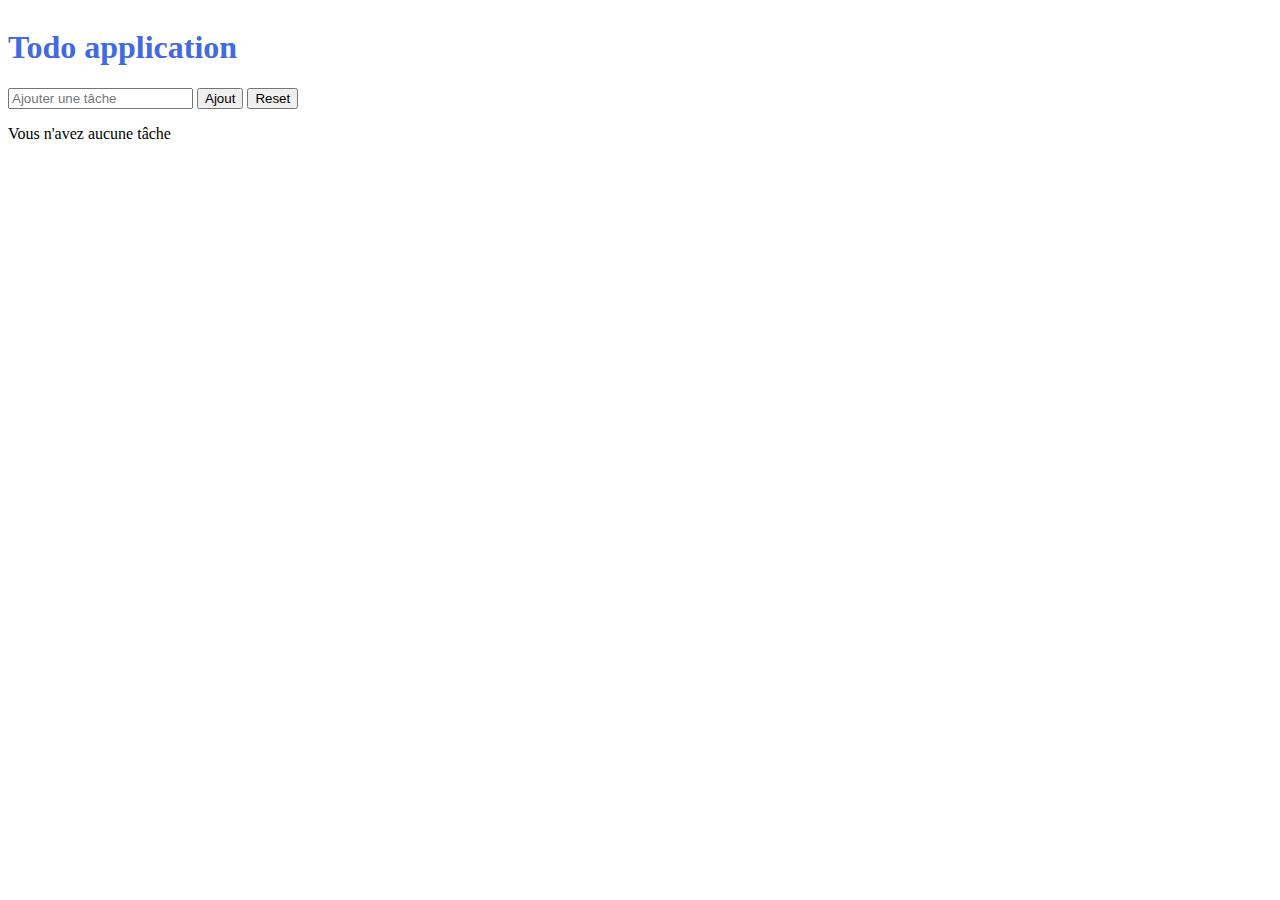
<file: todo/todo/index.html>
<!doctype html>
<html class="no-js" lang="">

<head>
  <meta charset="utf-8">
  <title>TODO</title>
  <meta name="description" content="Application de déma ES5">
  <meta name="viewport" content="width=device-width, initial-scale=1">
  
  <link rel="apple-touch-icon" href="icon.png">
  <!-- Place favicon.ico in the root directory -->
  <link rel="stylesheet" href="css/main.css">

  <meta name="theme-color" content="#fafafa">
</head>

<body>
  <header>
    <h1 class="header__title">Todo application</h1>
  </header>

  <form id="todo-form">
    <input type="text" id="todo-title" placeholder="Ajouter une tâche">
    <input type="submit" value="Ajout">
    <input type="reset" value="Reset">
  </form>
  
  <p id="label-no-todo">Vous n'avez aucune tâche</p>
  
  <script src="js/todo_services.js"></script>
  <script src="js/main.js"></script>
</body>

</html>
</file>
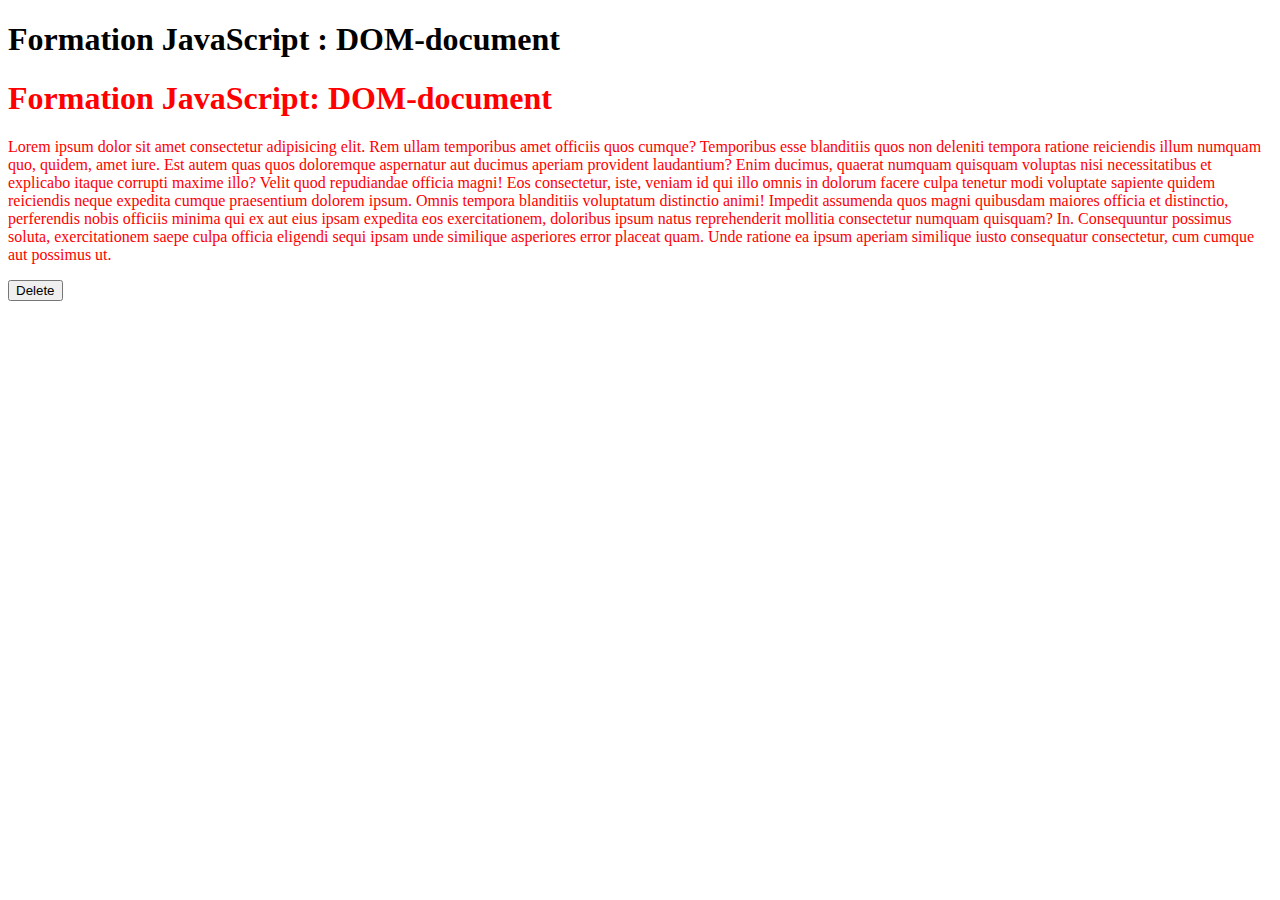
<file: event.html>
<!DOCTYPE html>
<html lang="en">
<head>
    <meta charset="UTF-8">
    <meta name="viewport" content="width=device-width, initial-scale=1.0">
    <meta http-equiv="X-UA-Compatible" content="ie=edge">
    <title>les Events</title>
    <link rel="stylesheet" href="document.css">
</head>
<body onload="app.init()">

    <h1 id="title-1">
        Formation JavaScript : DOM-document
    </h1>

    <h1 id= "title" class="text-red">
        Formation JavaScript: DOM-document
    </h1>

    <p class="text-red">
        Lorem ipsum dolor sit amet consectetur adipisicing elit. Rem ullam temporibus amet officiis quos cumque? Temporibus esse blanditiis quos non deleniti tempora ratione reiciendis illum numquam quo, quidem, amet iure.
        Est autem quas quos doloremque aspernatur aut ducimus aperiam provident laudantium? Enim ducimus, quaerat numquam quisquam voluptas nisi necessitatibus et explicabo itaque corrupti maxime illo? Velit quod repudiandae officia magni!
        Eos consectetur, iste, veniam id qui illo omnis in dolorum facere culpa tenetur modi voluptate sapiente quidem reiciendis neque expedita cumque praesentium dolorem ipsum. Omnis tempora blanditiis voluptatum distinctio animi!
        Impedit assumenda quos magni quibusdam maiores officia et distinctio, perferendis nobis officiis minima qui ex aut eius ipsam expedita eos exercitationem, doloribus ipsum natus reprehenderit mollitia consectetur numquam quisquam? In.
        Consequuntur possimus soluta, exercitationem saepe culpa officia eligendi sequi ipsam unde similique asperiores error placeat quam. Unde ratione ea ipsum aperiam similique iusto consequatur consectetur, cum cumque aut possimus ut.
    </p>

    <button onclick="supprimer()">Delete</button>


    <script type="text/javascript" src="events.js"></script>
    
</body>
</html>
</file>
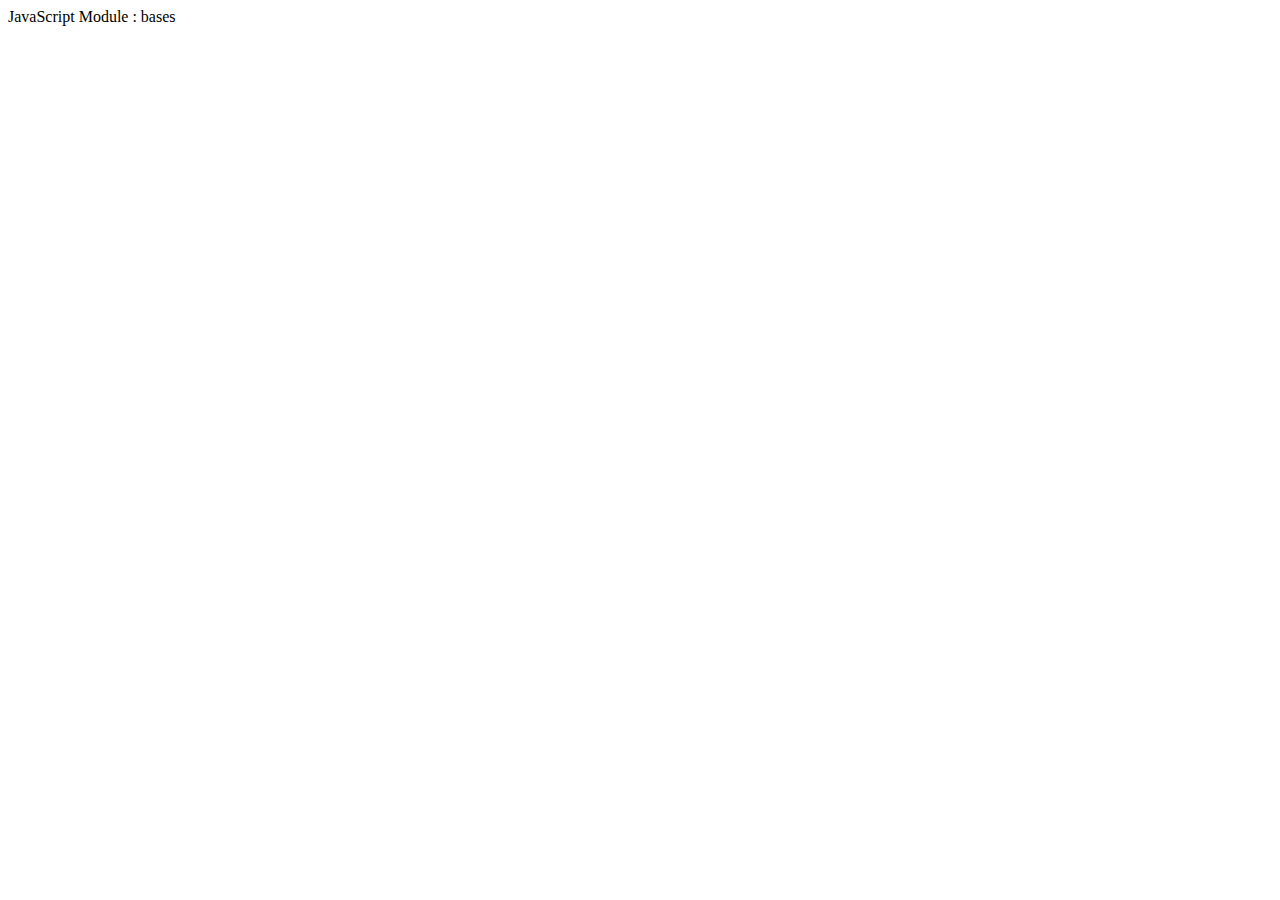
<file: first-javaScript.html>
<!DOCTYPE html>
<html lang="en">
<head>
    <meta charset="UTF-8">
    <title>Base JavaScript</title>
    <script>
        console.log('Hello World');
    </script>
    <script type="text/javascript" src="bases.js"></script>
</head>
<body>
    JavaScript Module : bases

    <script type="text/javascript" src="bases-latest.js"></script>
</body>
</html>
</file>
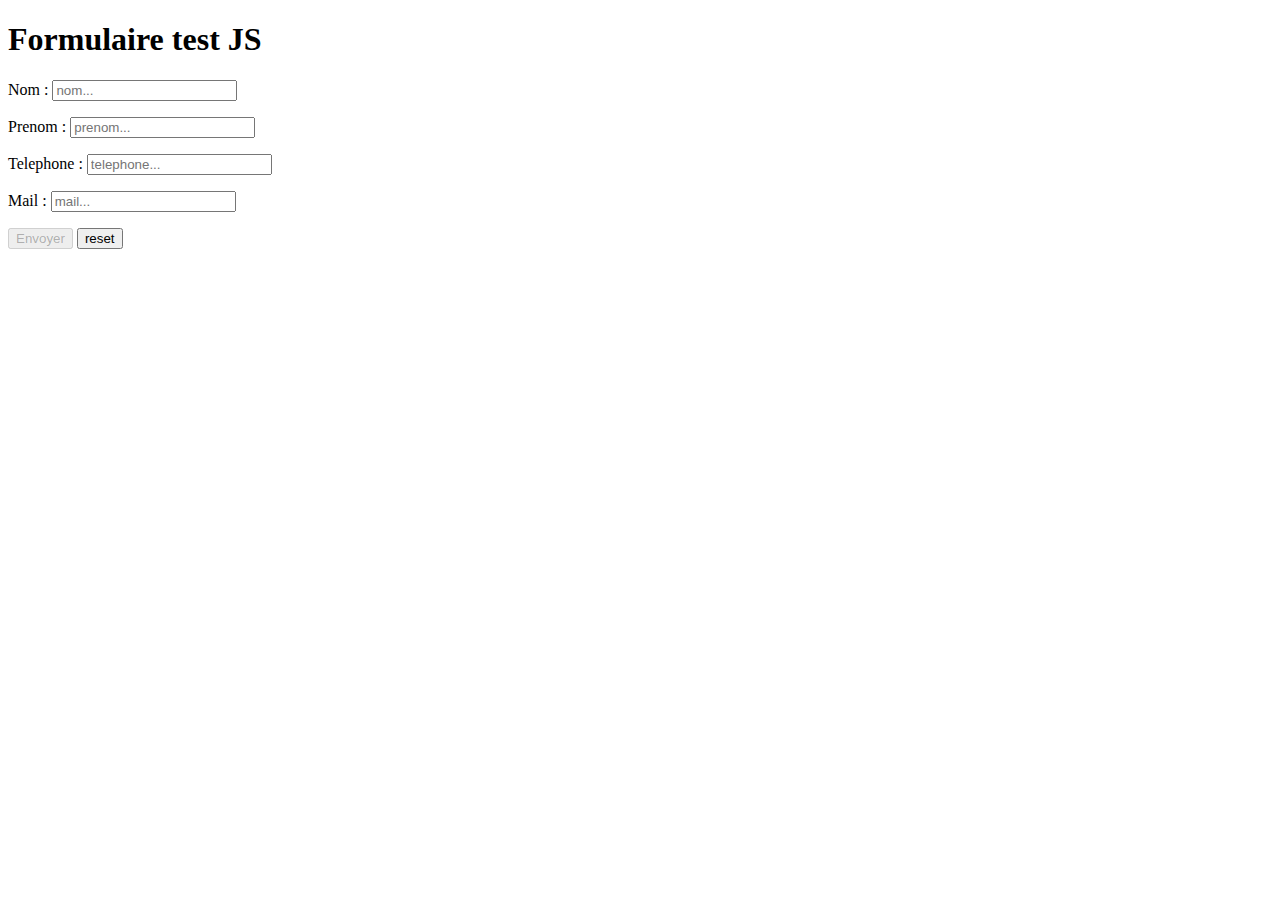
<file: formulaire.html>
<!DOCTYPE html>
<html lang="en">
<head>
    <meta charset="UTF-8">
    <meta name="viewport" content="width=device-width, initial-scale=1.0">
    <meta http-equiv="X-UA-Compatible" content="ie=edge">
    <title>Formulaire</title>
    <link rel="stylesheet" href="formulaire.css">
</head>
<body onload="app.init()">

    <form id='inscription'>
        <h1>Formulaire test JS</h1>

        <p>
            <label for="nom">Nom :</label>
            <input type="text" name="nom" id="nom" placeholder= "nom..." >
            <span id="aideNom"></span>
        </p>

        <p>
            <label for="prenom">Prenom :</label>
            <input type="text" name="prenom" id="prenom" placeholder="prenom...">
            <span id="aidePrenom"></span>
        </p>

        <p>
            <label for="telephone">Telephone :</label>
            <input type="tel" name="telephone" id="telephone" placeholder="telephone...">
            <span id="aideTel"></span>
        </p>

        <p>
            <label for="mail">Mail :</label>
            <input type="text" name="mail" id="mail" placeholder="mail...">
            <span id="aideMail"></span>
        </p>

        <input onclick= 'validation()' type="submit" value="Envoyer" id="submit">

        <input onclick="reset()" type='submit' value="reset" id="reset">

    </form>

    <script type="text/javascript" src="formulaire.js"></script>
</body>
</html>
</file>
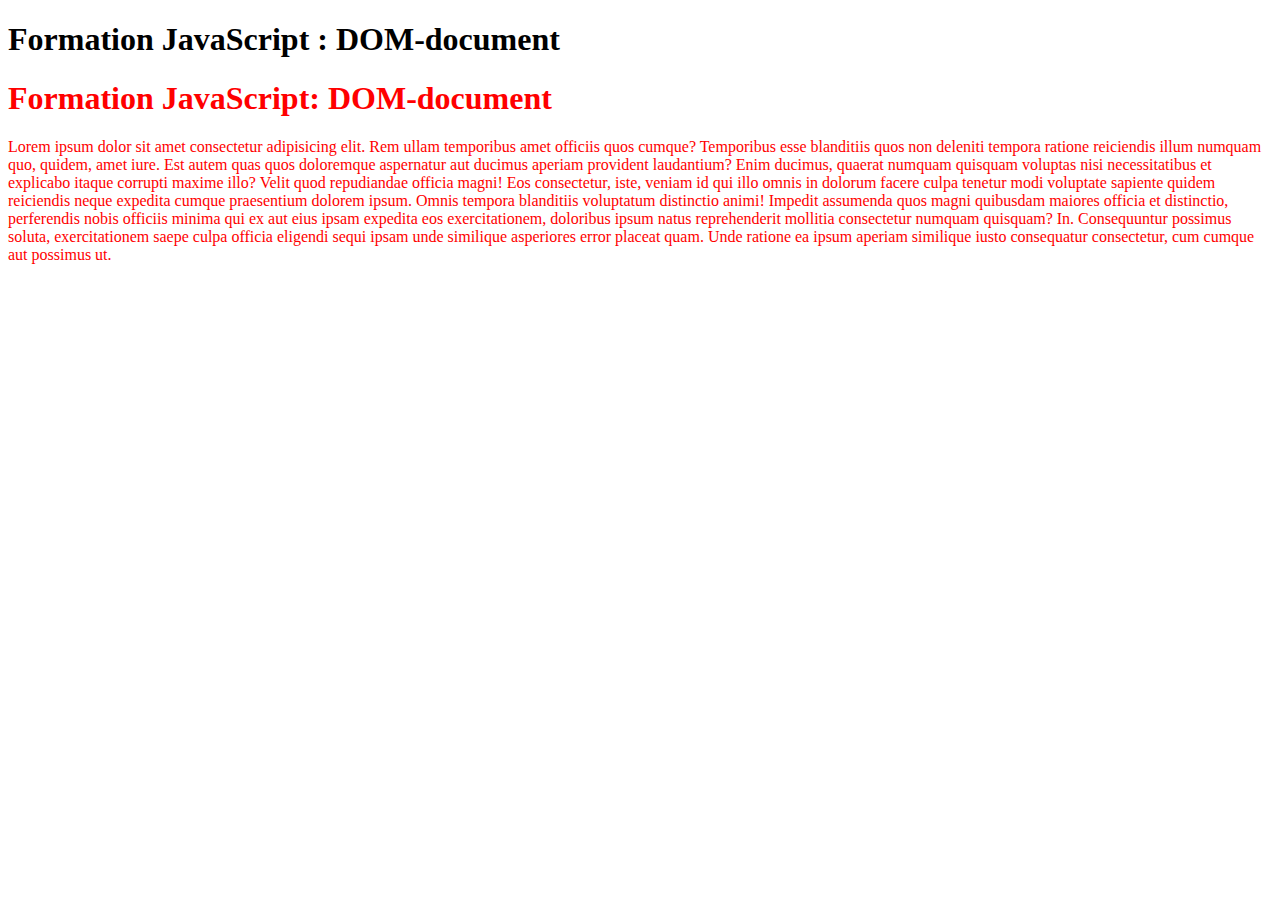
<file: interagirAvecDom.html>
<!DOCTYPE html>
<html lang="en">
<head>
    <meta charset="UTF-8">
    <meta name="viewport" content="width=device-width, initial-scale=1.0">
    <meta http-equiv="X-UA-Compatible" content="ie=edge">
    <title>Title to change</title>
    <link rel="stylesheet" href="document.css">
</head>
<body onload="app.init()">

    <h1 id="title-1">
        Formation JavaScript : DOM-document
    </h1>

    <h1 id= "title" class="text-red">
        Formation JavaScript: DOM-document
    </h1>

    <p class="text-red">
        Lorem ipsum dolor sit amet consectetur adipisicing elit. Rem ullam temporibus amet officiis quos cumque? Temporibus esse blanditiis quos non deleniti tempora ratione reiciendis illum numquam quo, quidem, amet iure.
        Est autem quas quos doloremque aspernatur aut ducimus aperiam provident laudantium? Enim ducimus, quaerat numquam quisquam voluptas nisi necessitatibus et explicabo itaque corrupti maxime illo? Velit quod repudiandae officia magni!
        Eos consectetur, iste, veniam id qui illo omnis in dolorum facere culpa tenetur modi voluptate sapiente quidem reiciendis neque expedita cumque praesentium dolorem ipsum. Omnis tempora blanditiis voluptatum distinctio animi!
        Impedit assumenda quos magni quibusdam maiores officia et distinctio, perferendis nobis officiis minima qui ex aut eius ipsam expedita eos exercitationem, doloribus ipsum natus reprehenderit mollitia consectetur numquam quisquam? In.
        Consequuntur possimus soluta, exercitationem saepe culpa officia eligendi sequi ipsam unde similique asperiores error placeat quam. Unde ratione ea ipsum aperiam similique iusto consequatur consectetur, cum cumque aut possimus ut.
    </p>


    <script type="text/javascript" src="document.js"></script>
    
</body>
</html>
</file>
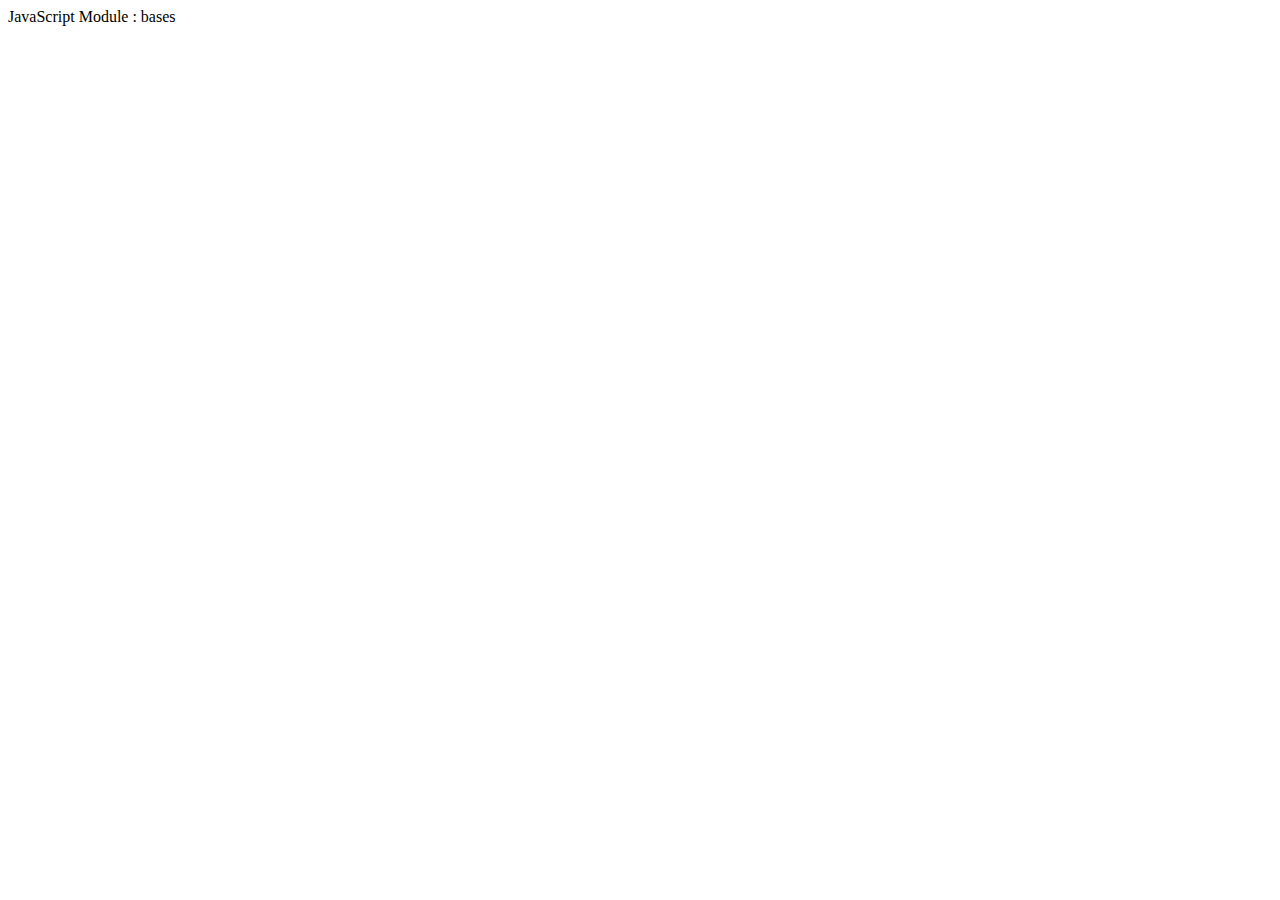
<file: objet-JS.html>
<!DOCTYPE html>
<html lang="en">
<head>
    <meta charset="UTF-8">
    <title>Base JavaScript</title>
    <script>
        console.log('Hello World');
    </script>
    <script type="text/javascript" src="bases.js"></script>
</head>
<body>
    JavaScript Module : bases

    <script type="text/javascript" src="objet.js"></script>
    <script type="text/javascript" src="objet-second.js"></script>
</body>
</html>
</file>
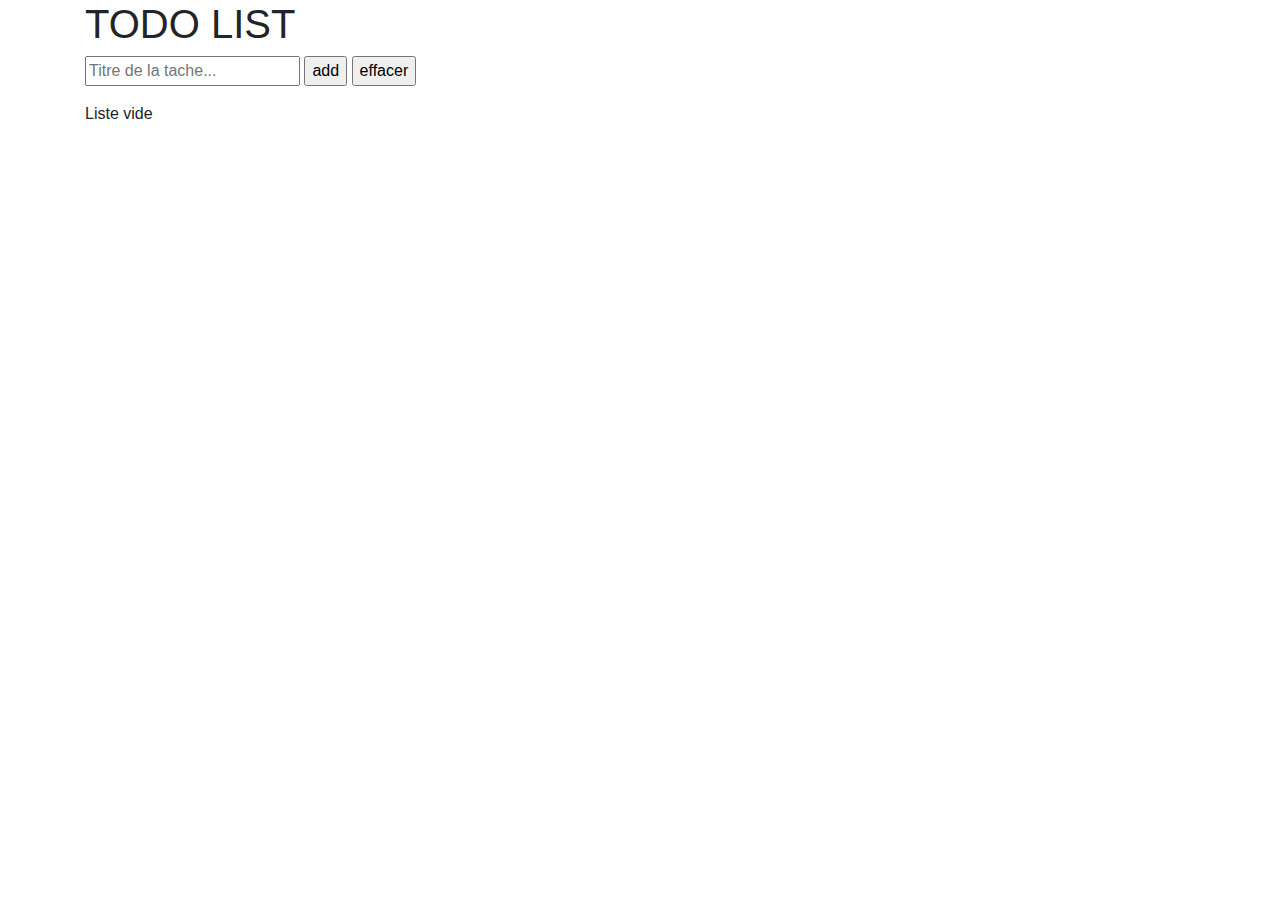
<file: todoApp.html>
<!DOCTYPE html>
<html lang="en">
<head>
    <meta charset="UTF-8">
    <meta name="viewport" content="width=device-width, initial-scale=1.0">
    <meta http-equiv="X-UA-Compatible" content="ie=edge">
    <!-- Bootstrap CSS -->
    <link rel="stylesheet" href="https://stackpath.bootstrapcdn.com/bootstrap/4.3.1/css/bootstrap.min.css" integrity="sha384-ggOyR0iXCbMQv3Xipma34MD+dH/1fQ784/j6cY/iJTQUOhcWr7x9JvoRxT2MZw1T" crossorigin="anonymous">

    <link rel="stylesheet" href="todoList.css">
    <title>TODO</title>
</head>
<body onload="app.init()">
<div class="container">

<h1>TODO LIST</h1>
<input type="text" id="myInput" placeholder="Titre de la tache...">
  <input onclick="createNewTask()" type ='button' id="addTask" value='add'></input>
  <input onclick="supprimer()" type ='button' id="addTask" value='effacer'></input>
    <ol id="liste"></ol>

<div id='div-de-mere'>
    <p id="nique-sa-mere">Liste vide</p>
</div>
    
</div>

    <script type="text/javascript" src="todo.js"></script>

</body>
</html>
</file>
<file: todo/todo/css/main.css>
header {
    display: flex;
}

.header__title {
    color: royalblue;
}

.todo__checked {
    text-decoration: line-through;
}
</file>
<file: document.css>
.text-red{
    color: red;
}
</file>
<file: formulaire.css>
.styleErreur{
    background-color: red;
    color:white;
}

span{
    color: red;
}
</file>
<file: todoList.css>
.texte-barre{
    text-decoration: line-through;
}
</file>
